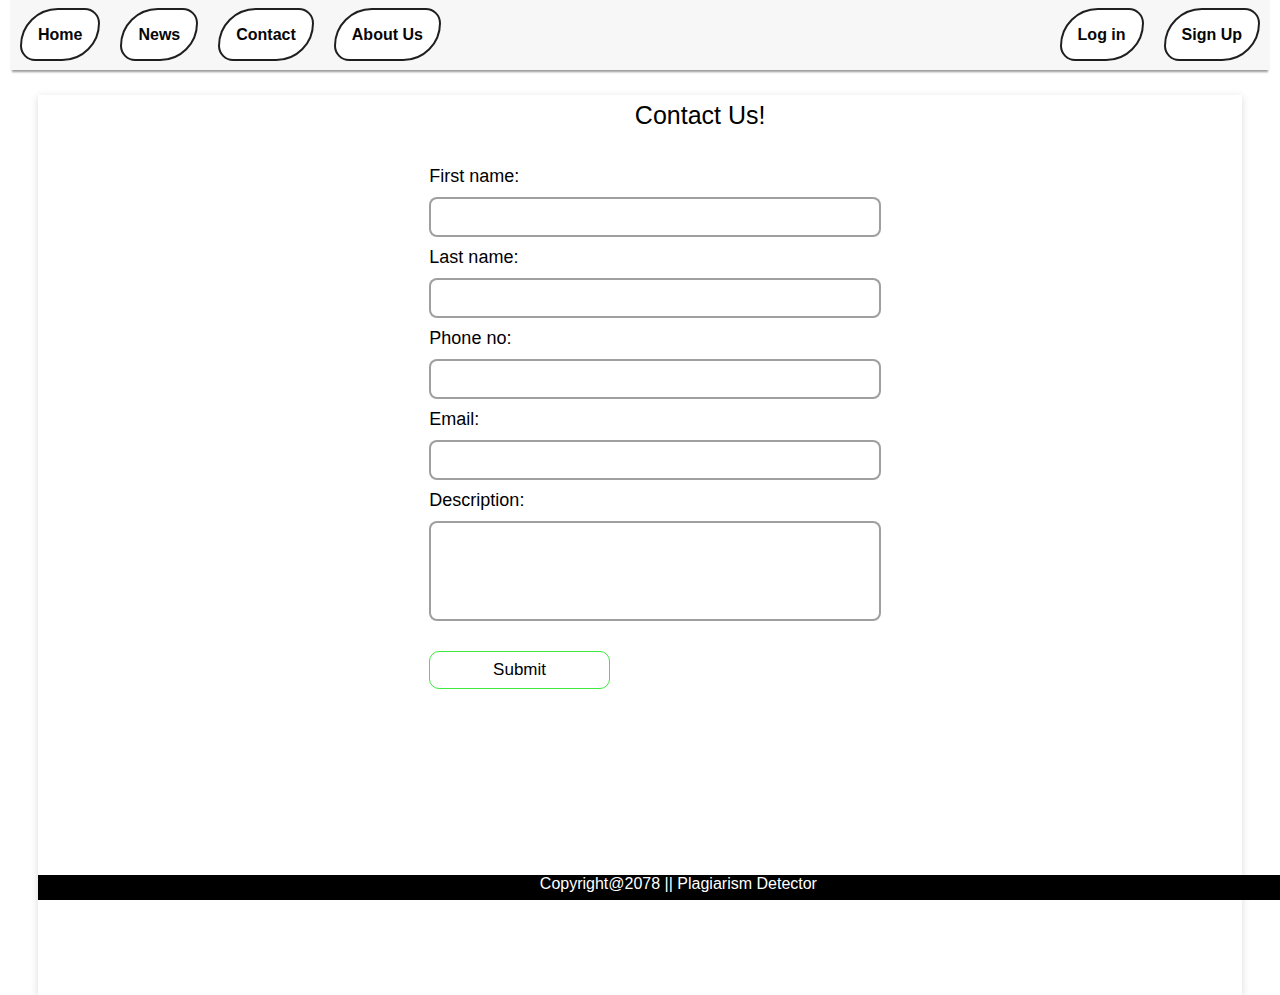
<file: templates/contact.html>
<!DOCTYPE html>
<html lang="en">
<head>
  <meta charset="UTF-8">
  <meta http-equiv="X-UA-Compatible" content="IE=edge">
  <meta name="viewport" content="width=device-width, initial-scale=1.0">
  <title>contacts</title>
  <link rel="stylesheet" href="./../static/contacts.css">
</head>
<body>

  <div class="navbar">
    <div class="navbarItem left"><a href="/">Home</a></div>
    <div class="navbarItem left"><a href="#">News</a></div>
    <div class="navbarItem left"><a href="#">Contact</a></div>
    <div class="navbarItem left"><a href="#">About Us</a></div> 
    <div class="navbarItem right"><a href="/login">Sign Up</a></div>
    <div class="navbarItem right"><a href="/login">Log in</a></div>
  </div>

  <div class="container">
    <div class="signInContent">
      <form method="POST" id="signInForm">
        <div class="signInTitle">Contact Us!</div>
        <label for="firstname">First name:</label>
        <input type="text" name="firstname" id="firstname" class="signIn">
        <label for="lastname">Last name:</label>
        <input type="text" name="lastname" id="lastname" class="signIn"> 
        <label for="phoneNo">Phone no:</label>
        <input type="number" name="phoneNo" id="phoneNo" class="signIn"> 
        <label for="email">Email:</label>
        <input type="text" name="email" id="email" class="signIn"> 
        <label for="text">Description:</label>
        <input type="text" name="description" id="signInPassword" class="signIn"> 
        <button class="signInButton">Submit</button> 
      </form>
  </div>

  <footer>
    <div>
      Copyright@2078 || Plagiarism Detector
    </div>
  </footer>
  
</body>
</html>
</file>
<file: static/contacts.css>
/* must be cleaned for layout */
body{
  margin: 0;
}

* {
  box-sizing: border-box;
  font-family: Helvetica;
}

.navbar{
  overflow: hidden;
  background-color: rgb(247, 247, 247);
  margin: 0 10px;
  box-shadow: 0 4px 2px -2px rgb(153, 153, 153);
}

.navbarItem{
  display: inline;
  padding: 16px 0;
  margin: 10px;

}

.navbarItem a{
  text-align: center;
  text-decoration: none;
  display: inline;
  padding: 16px;
  color: rgba(7, 6, 6);
  background-color: white;
  font-weight: 550;
  border: 2px solid rgb(30, 31, 30);
  border-radius: 50px 20px;
  transition: all 0.5s;
  cursor: pointer;
}

.navbarItem a:hover{
  background-color: rgb(83, 83, 83);
  color: white;
}

.navbarItem.left{
  float: left;
}

.navbarItem.right{
  float: right;
}

.container {
  box-shadow: rgba(0, 0, 0, 0.15) 0px 2px 8px;
  position: relative;
  background-color: 0px 2px 18px -1px rgba(3, 3, 3, 0.5);
  margin-left: 3%;
  margin-right: 3%;
  margin-top: 20px;
  height: 100vh;

}

/* contact is like sign in */

.signInTitle{
  padding: 6px;
  text-align: center;
  font-size: 25px;
  margin: 25px;
}


.loginContent{
  border-right: 2px solid rgb(70, 68, 68, 0.3);
  width: 50%;
}

.loginInput{
  width: 75%;
  height: 40px;
  margin-left: 30px;
  border: 2px solid rgb(66, 63, 63, 0.5);
  border-radius: 8px;

}

.signInContent{
  position: relative;
  width: 50%;
  left: 30%;
}

.signIn{
  width: 75%;
  height: 40px;
  display: block;
  margin-left: 30px;
  border: 2px solid rgb(66, 63, 63, 0.5);
  border-radius: 8px;

}

label{
  display: block;
  padding-top: 5px ;
  padding-bottom: 5px;
  font-size: 18px;
  margin: 5px;
  margin-left: 30px;

}


.signInButton {
  display: block;
  padding: 8px;
  margin-top: 30px;
  border: 1px solid rgb(60, 233, 60);
  border-radius: 10px;
  background-color: white;
  width: 30%;
  font-size: 17px;
  font-weight: 200px;
  margin-left: 30px;

}

.signInButton:hover{
  border: 3px solid green;
  border-radius: 10px; 
}

#signInPassword{
  height: 100px;
}


/* dynamic css */

.emptyName{
  color: red;
  margin-left: 30px;

}

/* from here clean */
footer{
  background-color: black;
  margin-top: 20px;
  bottom: 0;
  position: fixed;
  width: 100%;
}
footer > div{
  color: white;
  text-align: center;
  height: 25px;

}
</file>
